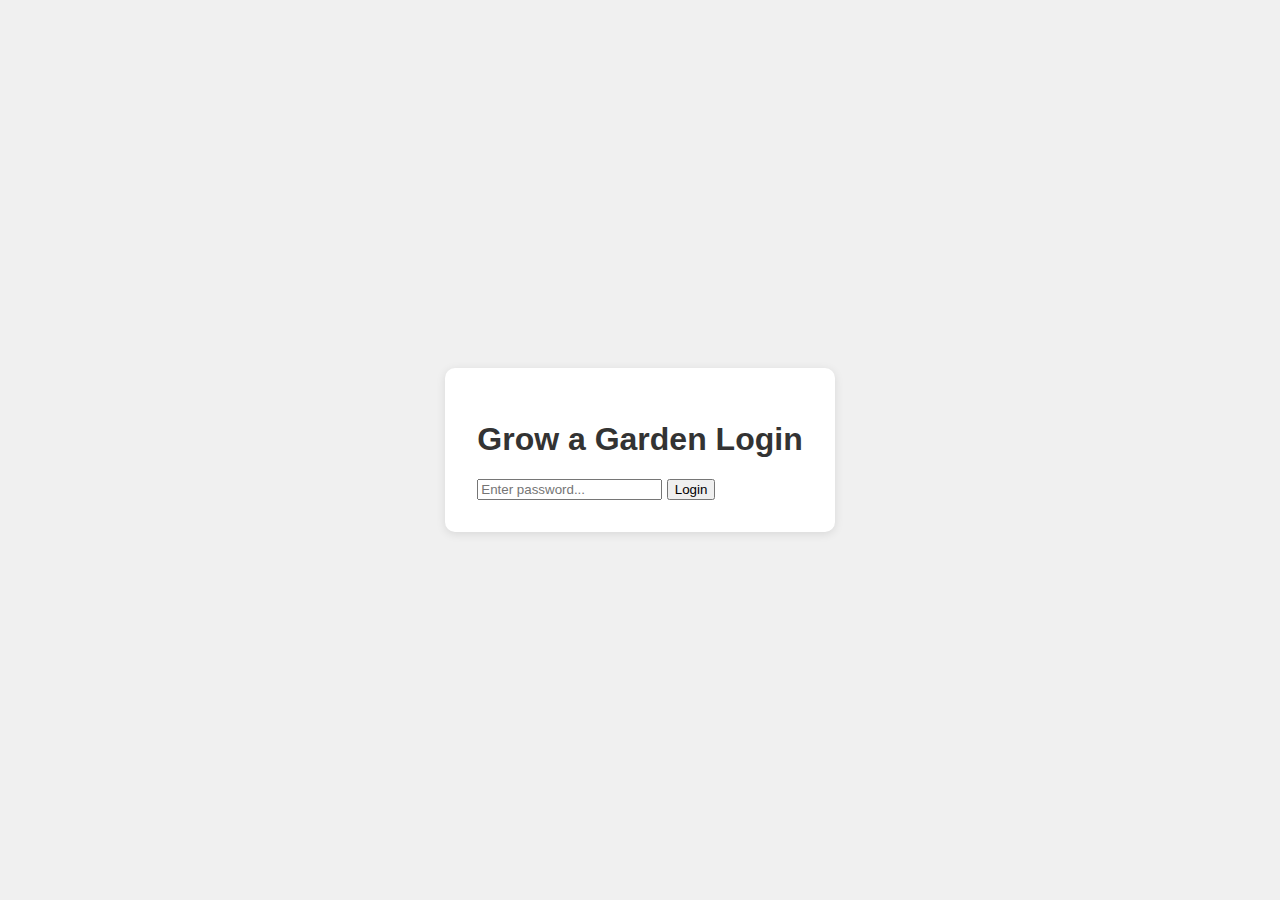
<file: index.html>
<!DOCTYPE html>
<html lang="en">
<head>
  <meta charset="UTF-8">
  <meta name="viewport" content="width=device-width, initial-scale=1.0">
  <title>Grow a Garden Stock</title>
  <link rel="stylesheet" href="style.css">
</head>
<body onload="checkLogin()">
  <div class="container">
    <aside class="sidebar">
      <h2>Filters</h2>
      <input type="text" id="search" placeholder="Search item...">
      <h3>Rarities</h3>
      <div id="rarity-filters"></div>
      <button onclick="toggleDarkMode()">🌙 Toggle Dark Mode</button>
    </aside>
    <main>
      <h1>🌼 Grow a Garden Stock</h1>
      <div id="items"></div>
    </main>
  </div>
  <script src="script.js"></script>
</body>
</html>
</file>
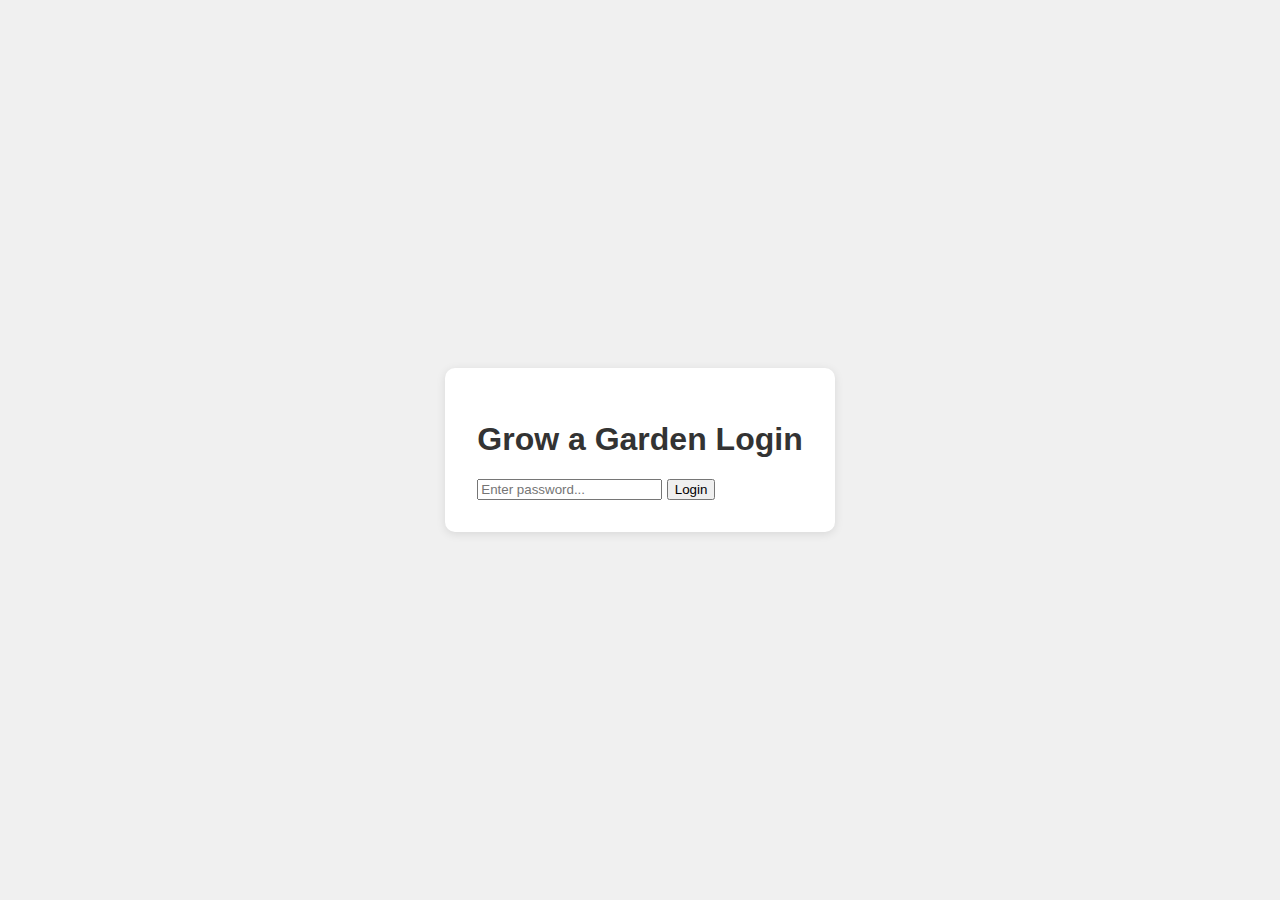
<file: login.html>
<!DOCTYPE html>
<html lang="en">
<head>
  <meta charset="UTF-8">
  <meta name="viewport" content="width=device-width, initial-scale=1.0">
  <title>Login - Grow a Garden</title>
  <link rel="stylesheet" href="style.css">
</head>
<body class="login-page">
  <div class="login-container">
    <h1>Grow a Garden Login</h1>
    <input type="password" id="password" placeholder="Enter password...">
    <button onclick="login()">Login</button>
  </div>
  <script>
    function login() {
      const pw = document.getElementById("password").value;
      if (pw === "gardensecret") {
        localStorage.setItem("authenticated", true);
        window.location.href = "index.html";
      } else {
        alert("Incorrect password!");
      }
    }
  </script>
</body>
</html>
</file>
<file: style.css>
body {
  margin: 0;
  font-family: sans-serif;
  background-color: #f9f9f9;
  color: #333;
}
body.dark {
  background-color: #121212;
  color: #eee;
}

.container {
  display: flex;
  flex-direction: row;
}
.sidebar {
  width: 250px;
  padding: 1em;
  background-color: #eee;
}
body.dark .sidebar {
  background-color: #1e1e1e;
}
main {
  flex-grow: 1;
  padding: 1em;
}

.item {
  background: #fff;
  border-radius: 8px;
  margin-bottom: 1em;
  padding: 1em;
  display: flex;
  align-items: center;
  justify-content: space-between;
}
body.dark .item {
  background: #2a2a2a;
}
.item img {
  width: 40px;
  height: 40px;
  margin-right: 1em;
}

.login-page {
  display: flex;
  align-items: center;
  justify-content: center;
  height: 100vh;
  background-color: #f0f0f0;
}
.login-container {
  background: #fff;
  padding: 2em;
  border-radius: 10px;
  box-shadow: 0 2px 10px rgba(0, 0, 0, 0.1);
}

/* Responsive */
@media (max-width: 768px) {
  .container {
    flex-direction: column;
  }
  .sidebar {
    width: 100%;
  }
}
</file>
